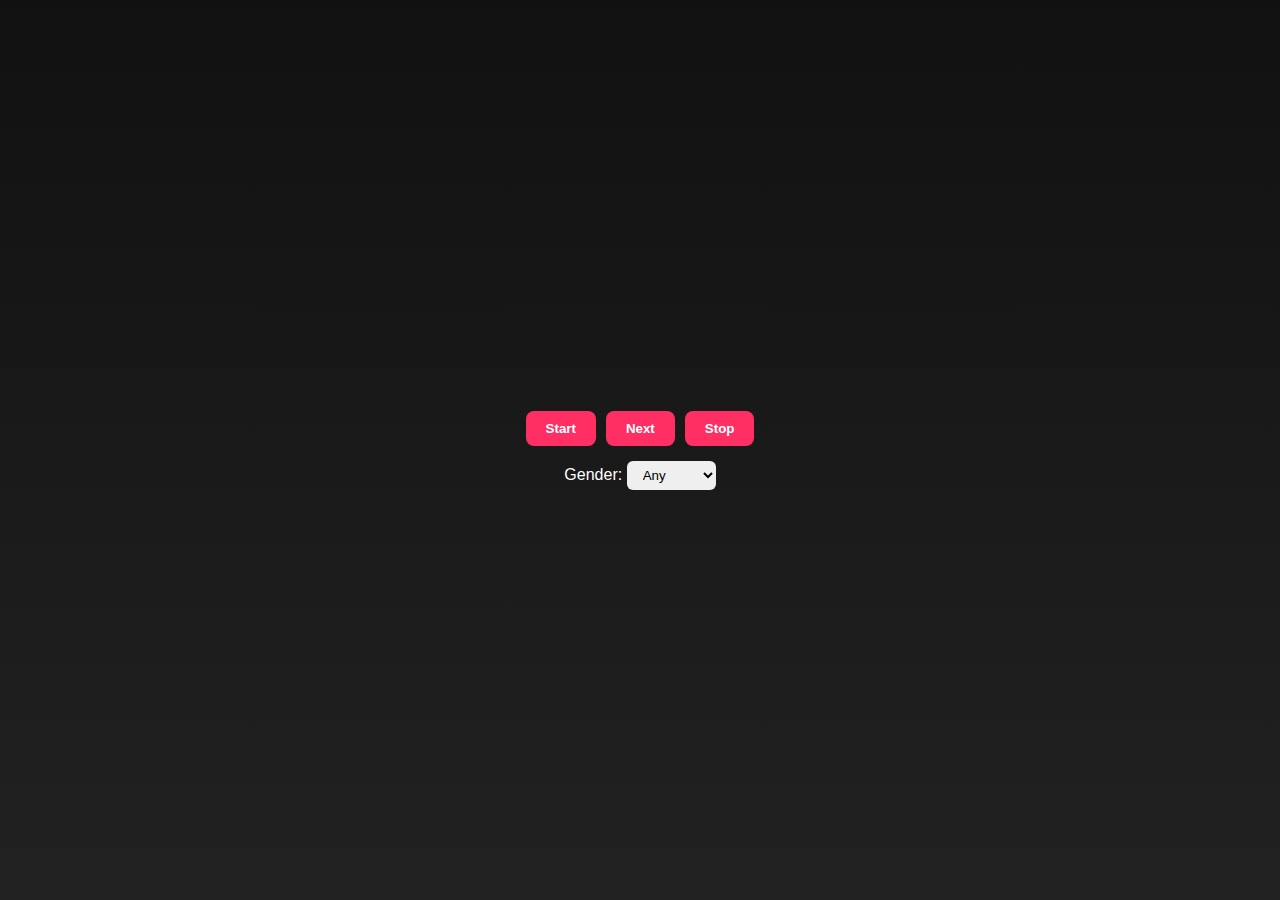
<file: index.html>
<!DOCTYPE html>
<html lang="en">
<head>
  <meta charset="UTF-8" />
  <meta name="viewport" content="width=device-width, initial-scale=1.0"/>
  <title>OmegirlX - Video Chat</title>
  <link rel="stylesheet" href="style.css" />
</head>
<body>
  <div class="container">
    <div class="video-box">
      <div id="jitsi-container"></div>
    </div>
    <div class="controls">
      <button onclick="startCall()">Start</button>
      <button onclick="nextCall()">Next</button>
      <button onclick="stopCall()">Stop</button>
    </div>
    <div class="gender-filter">
      <label>Gender:</label>
      <select>
        <option>Any</option>
        <option>Male</option>
        <option>Female</option>
      </select>
    </div>
  </div>
  <script src="https://meet.jit.si/external_api.js"></script>
  <script src="script.js"></script>
</body>
</html>
</file>
<file: style.css>
body {
  margin: 0;
  padding: 0;
  font-family: 'Segoe UI', sans-serif;
  background: linear-gradient(to bottom, #111, #222);
  color: #fff;
  display: flex;
  justify-content: center;
  align-items: center;
  height: 100vh;
}
.container {
  width: 100%;
  max-width: 420px;
  padding: 10px;
  display: flex;
  flex-direction: column;
  align-items: center;
}
.video-wrapper {
  position: relative;
  width: 100%;
  aspect-ratio: 9 / 16;
  background-color: #000;
  border-radius: 16px;
  overflow: hidden;
  margin-bottom: 15px;
}
video {
  width: 100%;
  height: 100%;
  object-fit: cover;
  position: absolute;
  top: 0;
  left: 0;
}
video.local {
  width: 30%;
  height: auto;
  bottom: 10px;
  right: 10px;
  top: auto;
  left: auto;
  border: 2px solid white;
  border-radius: 12px;
}
.controls {
  display: flex;
  gap: 10px;
  margin-bottom: 10px;
}
.controls button {
  padding: 10px 20px;
  background: #ff2e63;
  border: none;
  border-radius: 8px;
  font-weight: bold;
  color: white;
  cursor: pointer;
  transition: 0.3s;
}
.controls button:hover {
  background: #ff1744;
}
.gender-filter {
  margin-top: 5px;
}
.gender-filter select {
  padding: 6px 12px;
  border-radius: 6px;
  border: none;
}
</file>
